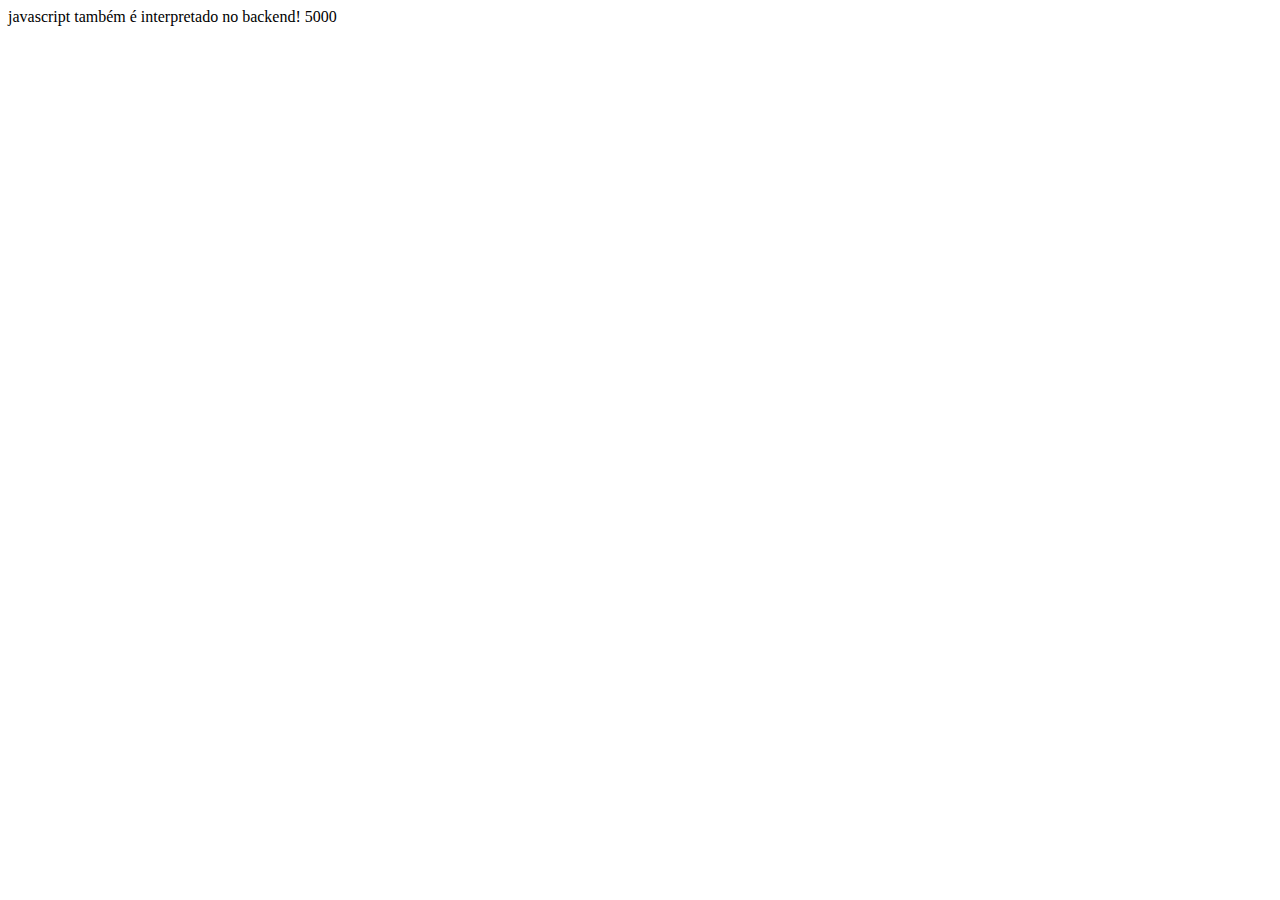
<file: scripts/exemplojs.html>
<!DOCTYPE html>
<html lang="pt-br">
<head>
    <meta charset="UTF-8">
    <meta http-equiv="X-UA-Compatible" content="IE=edge">
    <meta name="viewport" content="width=device-width, initial-scale=1.0">
    <title>Exemplo de javascript</title>
    <script>
        alert("Programão frontend");
        document.write("javascript também é interpretado no backend! ");
        document.write((5000+5000)/(2));
    </script>
</head>
<body>
    
</body>
</html>
</file>
